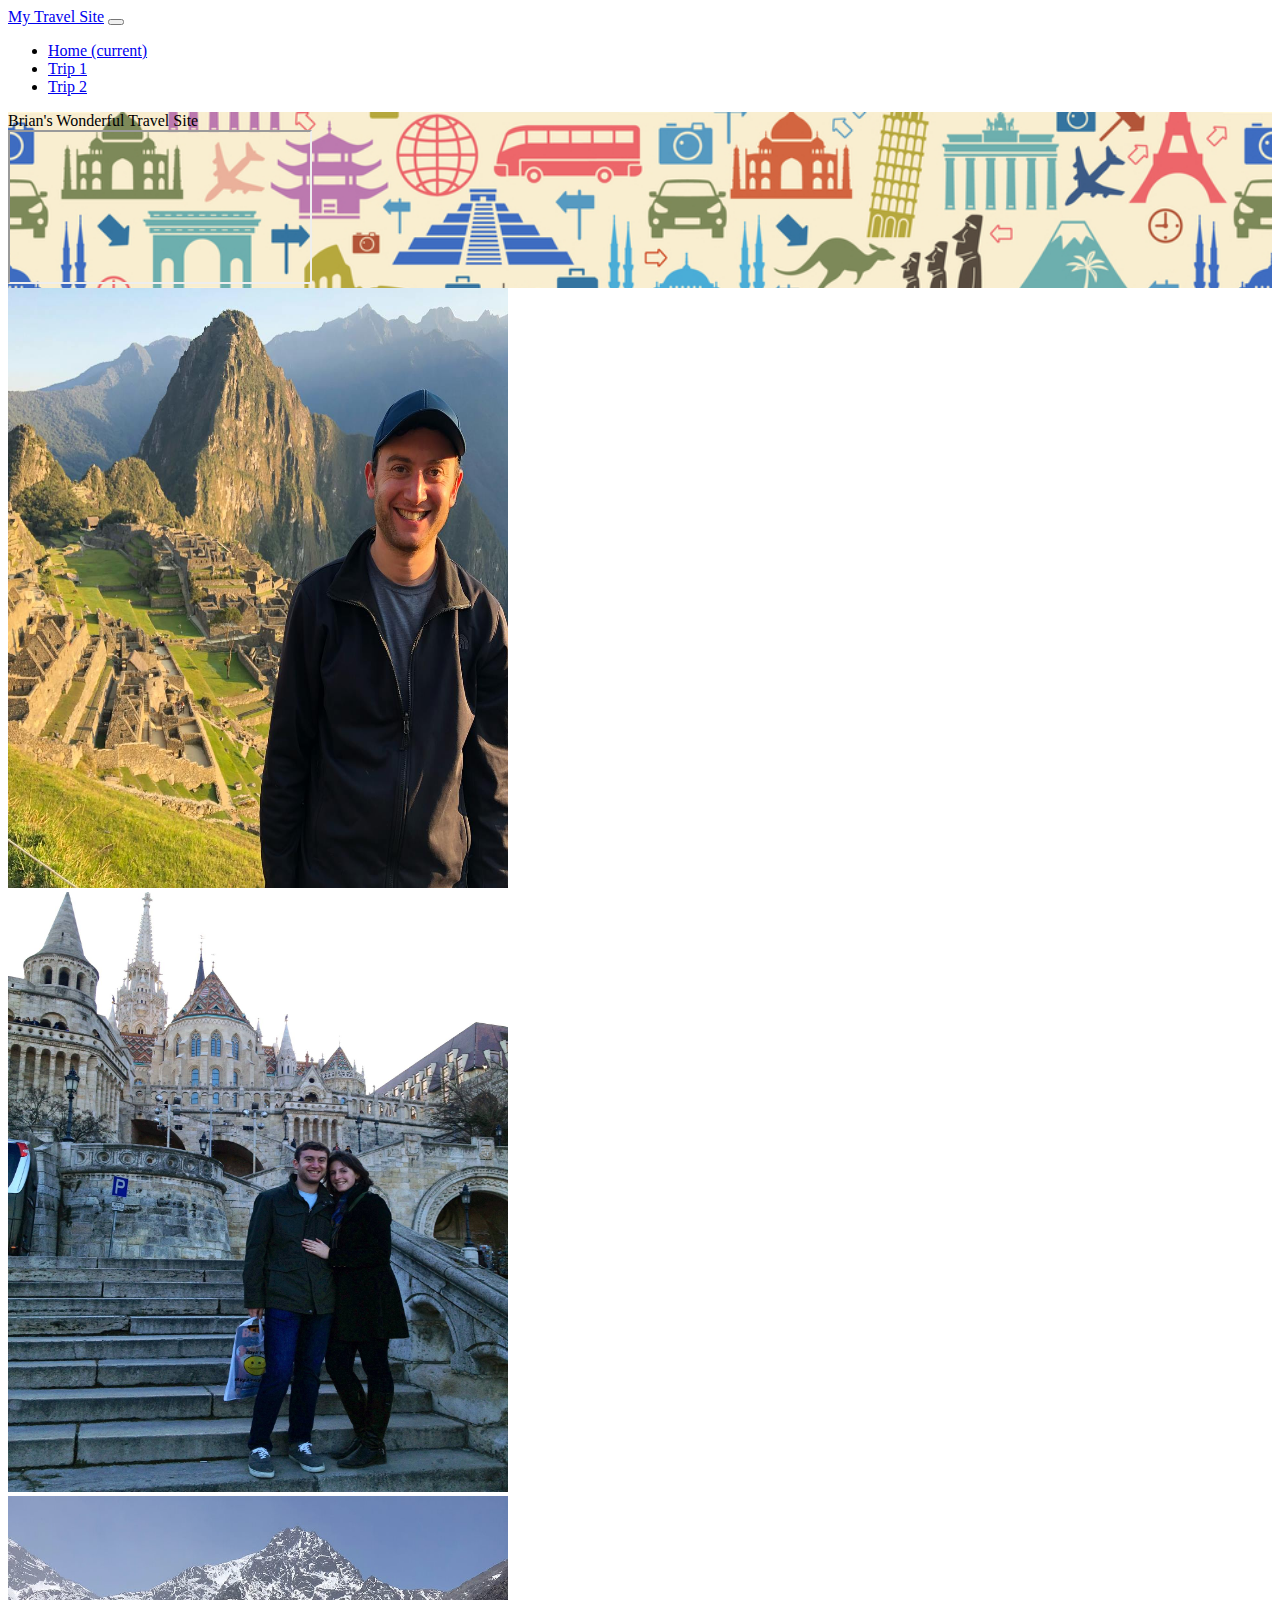
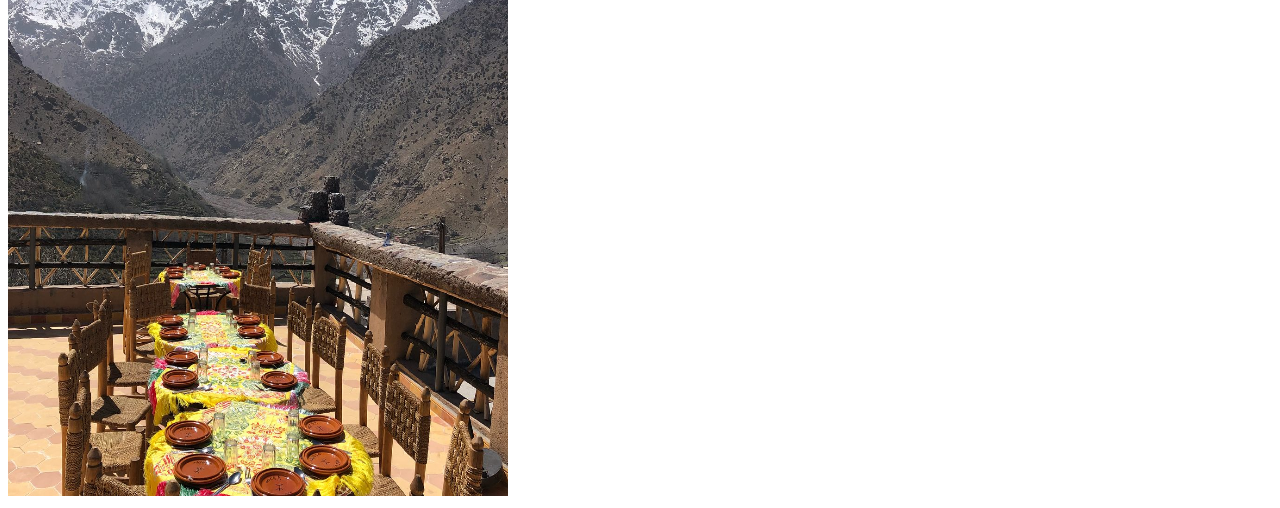
<file: index.html>
<!doctype html>
<html lang="en">

<head>
  <!-- Required meta tags -->
  <meta charset="utf-8">
  <meta name="viewport" content="width=device-width, initial-scale=1, shrink-to-fit=no">

  <!-- Bootstrap CSS -->
  <link rel="stylesheet" href="https://stackpath.bootstrapcdn.com/bootstrap/4.1.3/css/bootstrap.min.css" integrity="sha384-MCw98/SFnGE8fJT3GXwEOngsV7Zt27NXFoaoApmYm81iuXoPkFOJwJ8ERdknLPMO"
    crossorigin="anonymous">

  <!-- Font Awesome -->
  <link rel="stylesheet" href="https://use.fontawesome.com/releases/v5.3.1/css/all.css" integrity="sha384-mzrmE5qonljUremFsqc01SB46JvROS7bZs3IO2EmfFsd15uHvIt+Y8vEf7N7fWAU"
    crossorigin="anonymous">

  <!-- Google Fonts -->
  <link href="https://fonts.googleapis.com/css?family=Roboto" rel="stylesheet">

  <!-- Your own CSS -->
  <link rel="stylesheet" href="styles.css">

  <title>Brian's Project 1</title>
</head>

<body>
    <nav class="navbar navbar-expand-lg navbar-dark bg-dark">
        <a class="navbar-brand" href="#">My Travel Site</a>
        <button class="navbar-toggler" type="button" data-toggle="collapse" data-target="#navbarSupportedContent" aria-controls="navbarSupportedContent" aria-expanded="false" aria-label="Toggle navigation">
            <span class="navbar-toggler-icon"></span>
        </button>
        
        <div class="collapse navbar-collapse" id="navbarSupportedContent">
            <ul class="navbar-nav mr-auto">
            <li class="nav-item active">
                <a class="nav-link" href="index.html">Home <span class="sr-only">(current)</span></a>
            </li>
            <li class="nav-item">
                <a class="nav-link" href="southamerica.html"> <i class="fas fa-ticket-alt"></i>                       
                Trip 1
                </a>
            </li>
            <li class="nav-item">
                <a class="nav-link" href="australia.html"> <i class="fas fa-ticket-alt"></i>                       
                Trip 2
                </a>
            </li>
            </ul>
        </div>
    </nav>

    <div class="jumbotron text-center">
            <h1 class="headline"></h1>Brian's Wonderful Travel Site</h1>
            <div class="row">
              <div class="col-sm-4"></div>
              <div class="col-sm-4">
                <div class="embed-responsive embed-responsive-16by9">
                  <iframe class="embed-responsive-item" src="https://www.youtube.com/embed/OAmBkfn62dY" allowfullscreen></iframe>
                </div>
              </div>
              <div class="col-sm-4"></div>
            </div>
          </div>
        
    <div class="container-fluid">
        <div class="row">
            <div class="col-sm-4">
                <img src="photo2.jpg" style="width:500px;height:600px;">
            </div>
            <div class="col-sm-4">
                <img src="photo3.jpg" style="width:500px;height:600px;">
            </div>
            <div class="col-sm-4">
                <img src="photo4.jpg" style="width:500px;height:600px;">
            </div>
        </div>
    </div>
  <!-- Optional JavaScript -->
  <!-- jQuery first, then Popper.js, then Bootstrap JS -->
  <script src="https://code.jquery.com/jquery-3.3.1.slim.min.js" integrity="sha384-q8i/X+965DzO0rT7abK41JStQIAqVgRVzpbzo5smXKp4YfRvH+8abtTE1Pi6jizo"
    crossorigin="anonymous"></script>
  <script src="https://cdnjs.cloudflare.com/ajax/libs/popper.js/1.14.3/umd/popper.min.js" integrity="sha384-ZMP7rVo3mIykV+2+9J3UJ46jBk0WLaUAdn689aCwoqbBJiSnjAK/l8WvCWPIPm49"
    crossorigin="anonymous"></script>
  <script src="https://stackpath.bootstrapcdn.com/bootstrap/4.1.3/js/bootstrap.min.js" integrity="sha384-ChfqqxuZUCnJSK3+MXmPNIyE6ZbWh2IMqE241rYiqJxyMiZ6OW/JmZQ5stwEULTy"
    crossorigin="anonymous"></script>
</body>

</html>
</file>
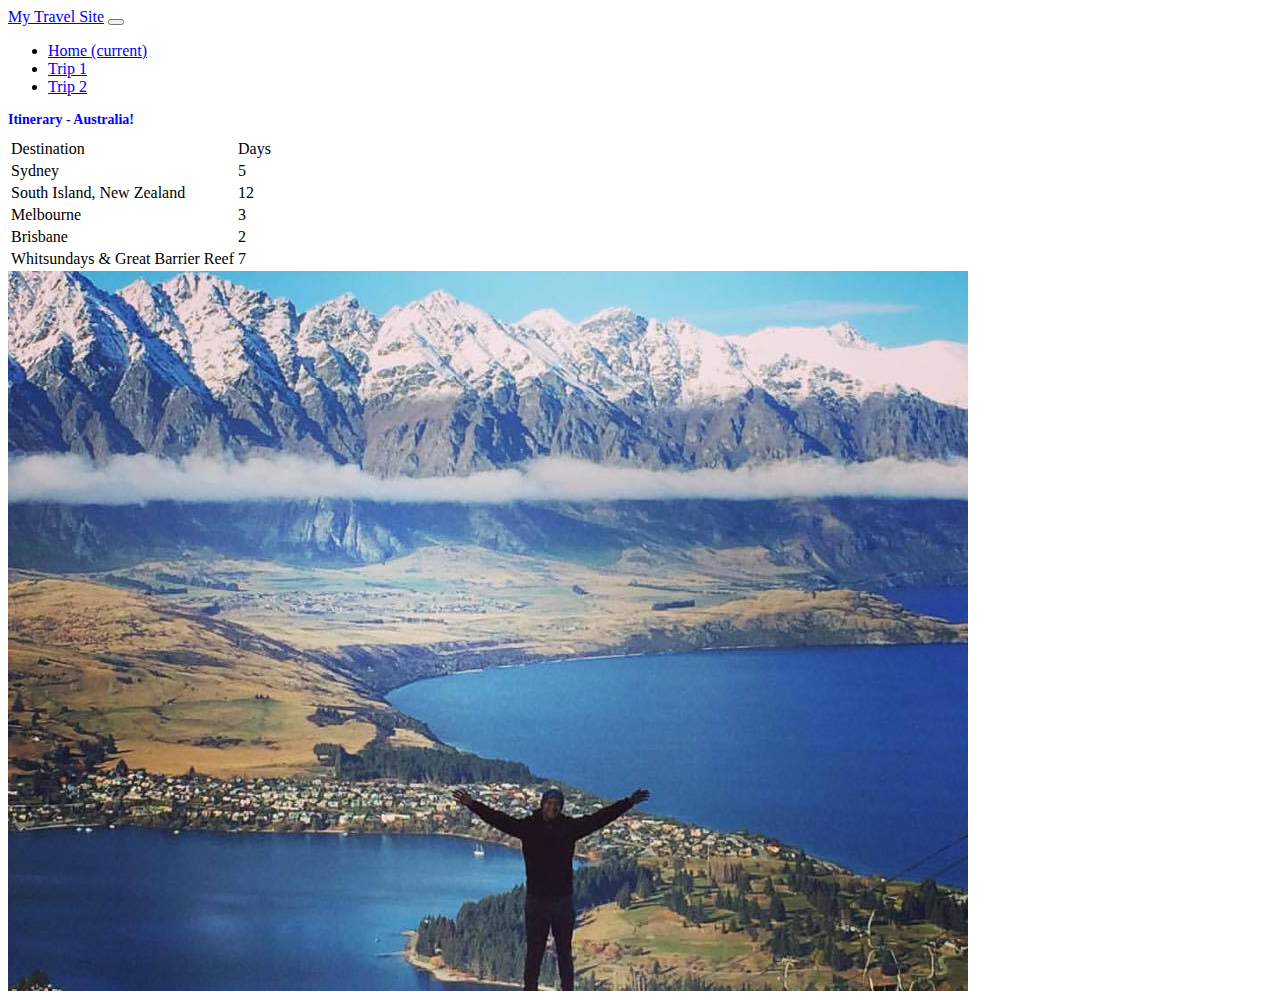
<file: australia.html>
<!doctype html>
<html lang="en">

<head>
  <!-- Required meta tags -->
  <meta charset="utf-8">
  <meta name="viewport" content="width=device-width, initial-scale=1, shrink-to-fit=no">

  <!-- Bootstrap CSS -->
  <link rel="stylesheet" href="https://stackpath.bootstrapcdn.com/bootstrap/4.1.3/css/bootstrap.min.css" integrity="sha384-MCw98/SFnGE8fJT3GXwEOngsV7Zt27NXFoaoApmYm81iuXoPkFOJwJ8ERdknLPMO"
    crossorigin="anonymous">

  <!-- Font Awesome -->
  <link rel="stylesheet" href="https://use.fontawesome.com/releases/v5.3.1/css/all.css" integrity="sha384-mzrmE5qonljUremFsqc01SB46JvROS7bZs3IO2EmfFsd15uHvIt+Y8vEf7N7fWAU"
    crossorigin="anonymous">

  <!-- Google Fonts -->
  <link href="https://fonts.googleapis.com/css?family=Roboto" rel="stylesheet">

  <!-- Your own CSS -->
  <link rel="stylesheet" href="styles.css">

  <title>Brian's Project 1</title>
</head>

<body>
    <nav class="navbar navbar-expand-lg navbar-dark bg-dark">
        <a class="navbar-brand" href="#">My Travel Site</a>
        <button class="navbar-toggler" type="button" data-toggle="collapse" data-target="#navbarSupportedContent" aria-controls="navbarSupportedContent" aria-expanded="false" aria-label="Toggle navigation">
            <span class="navbar-toggler-icon"></span>
        </button>
        
        <div class="collapse navbar-collapse" id="navbarSupportedContent">
            <ul class="navbar-nav mr-auto">
            <li class="nav-item active">
                <a class="nav-link" href="index.html">Home <span class="sr-only">(current)</span></a>
            </li>
            <li class="nav-item">
                <a class="nav-link" href="europe.html"> <i class="fas fa-ticket-alt"></i>                       
                Trip 1
                </a>
            </li>
            <li class="nav-item">
                <a class="nav-link" href="australia.html"> <i class="fas fa-ticket-alt"></i>                       
                Trip 2
                </a>
            </li>
            </ul>
        </div>
    </nav>

    <div class="container-fluid">
        <div class="row">
            <div class="col-sm-4">
                <h1>Itinerary - Australia!</h1>
                <table class="table">
                        <tr>
                            <td>Destination</td>
                            <td>Days</td>
                            </tr>   
                         <tr>
                            <td>Sydney</td>
                            <td>5</td>
                        </tr>
                        <tr>
                            <td>South Island, New Zealand</td>
                            <td>12</td>
                        </tr>                          
                        <tr>
                            <td>Melbourne</td>
                            <td>3</td>
                        </tr>
                        <tr>
                            <td>Brisbane</td>
                            <td>2</td>
                        </tr>
                        <tr>
                            <td>Whitsundays & Great Barrier Reef</td>
                            <td>7</td>
                        </tr>
                 </table>
                 <div class="col-sm-4">
                     <img src="photo1.jpg">
                 </div>
</file>
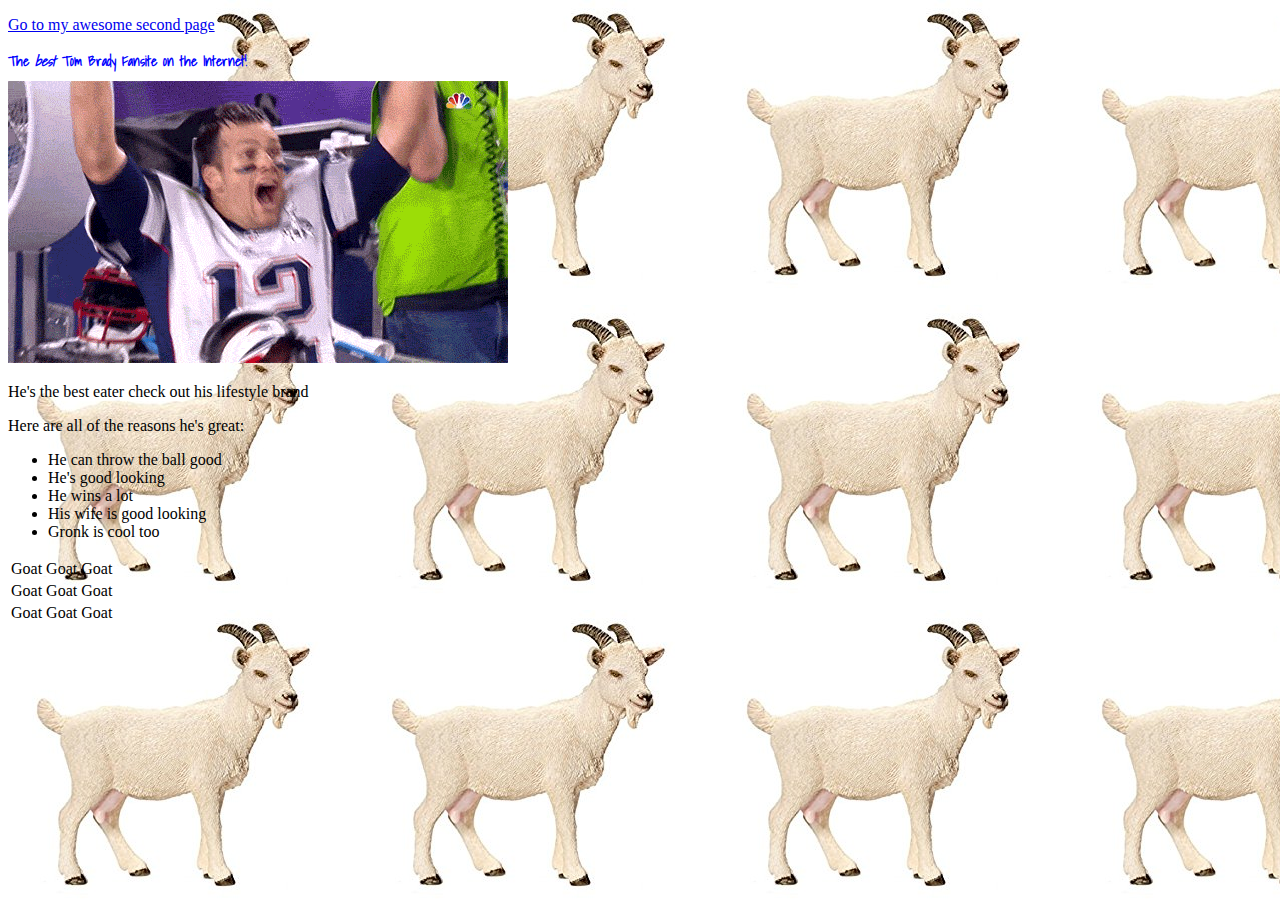
<file: index_old.html>
<!DOCTYPE html>
<html>
    <body background="goat.jpg">
    <head>
        <meta charset="utf-8">
        <meta name="viewport" content="width=device-width, initial-scale=1, shrink-to-fit=no">

        <!-- Bootstrap CSS -->
        <link rel="stylesheet" href="https://stackpath.bootstrapcdn.com/bootstrap/4.1.3/css/bootstrap.min.css" integrity="sha384-MCw98/SFnGE8fJT3GXwEOngsV7Zt27NXFoaoApmYm81iuXoPkFOJwJ8ERdknLPMO"
        crossorigin="anonymous">

        <link href="https://fonts.googleapis.com/css?family=Shadows+Into+Light" rel="stylesheet">
        <link rel="stylesheet" href="https://use.fontawesome.com/releases/v5.3.1/css/all.css" integrity="sha384-mzrmE5qonljUremFsqc01SB46JvROS7bZs3IO2EmfFsd15uHvIt+Y8vEf7N7fWAU" crossorigin="anonymous">
        
        <!-- Your own CSS -->
        <link rel="stylesheet" href="styles.css">

        <title>I Heart Tom Brady</title>
    </head>
    <body>
        <p><a href="whatever.html">Go to my awesome second page</a></p>
        <h1>The <em>best</em> Tom Brady Fansite on the Internet!</h1> 
        <img src="brady.gif">
        <p>He's the best eater check out his lifestyle brand <a href="https://tb12sports.com/"><i class="fas fa-football-ball"></i></a></p>
        
        <p>Here are all of the reasons he's great:</p>
        <ul>
            <li>He can throw the ball good</li>
            <li>He's good looking</li>
            <li>He wins a lot</li>
            <li>His wife is good looking</li>
            <li>Gronk is cool too</li>
        </ul>
        <table>
            <tr>
                <td>Goat</td>
                <td>Goat</td>
                <td>Goat</td>
            </tr>
            <tr>
                <td>Goat</td>
                <td>Goat</td>
                <td>Goat</td>
            </tr>
            <tr>
                <td>Goat</td>
                <td>Goat</td>
                <td>Goat</td>
            </tr>
        </table>
    </body>
</html>
</file>
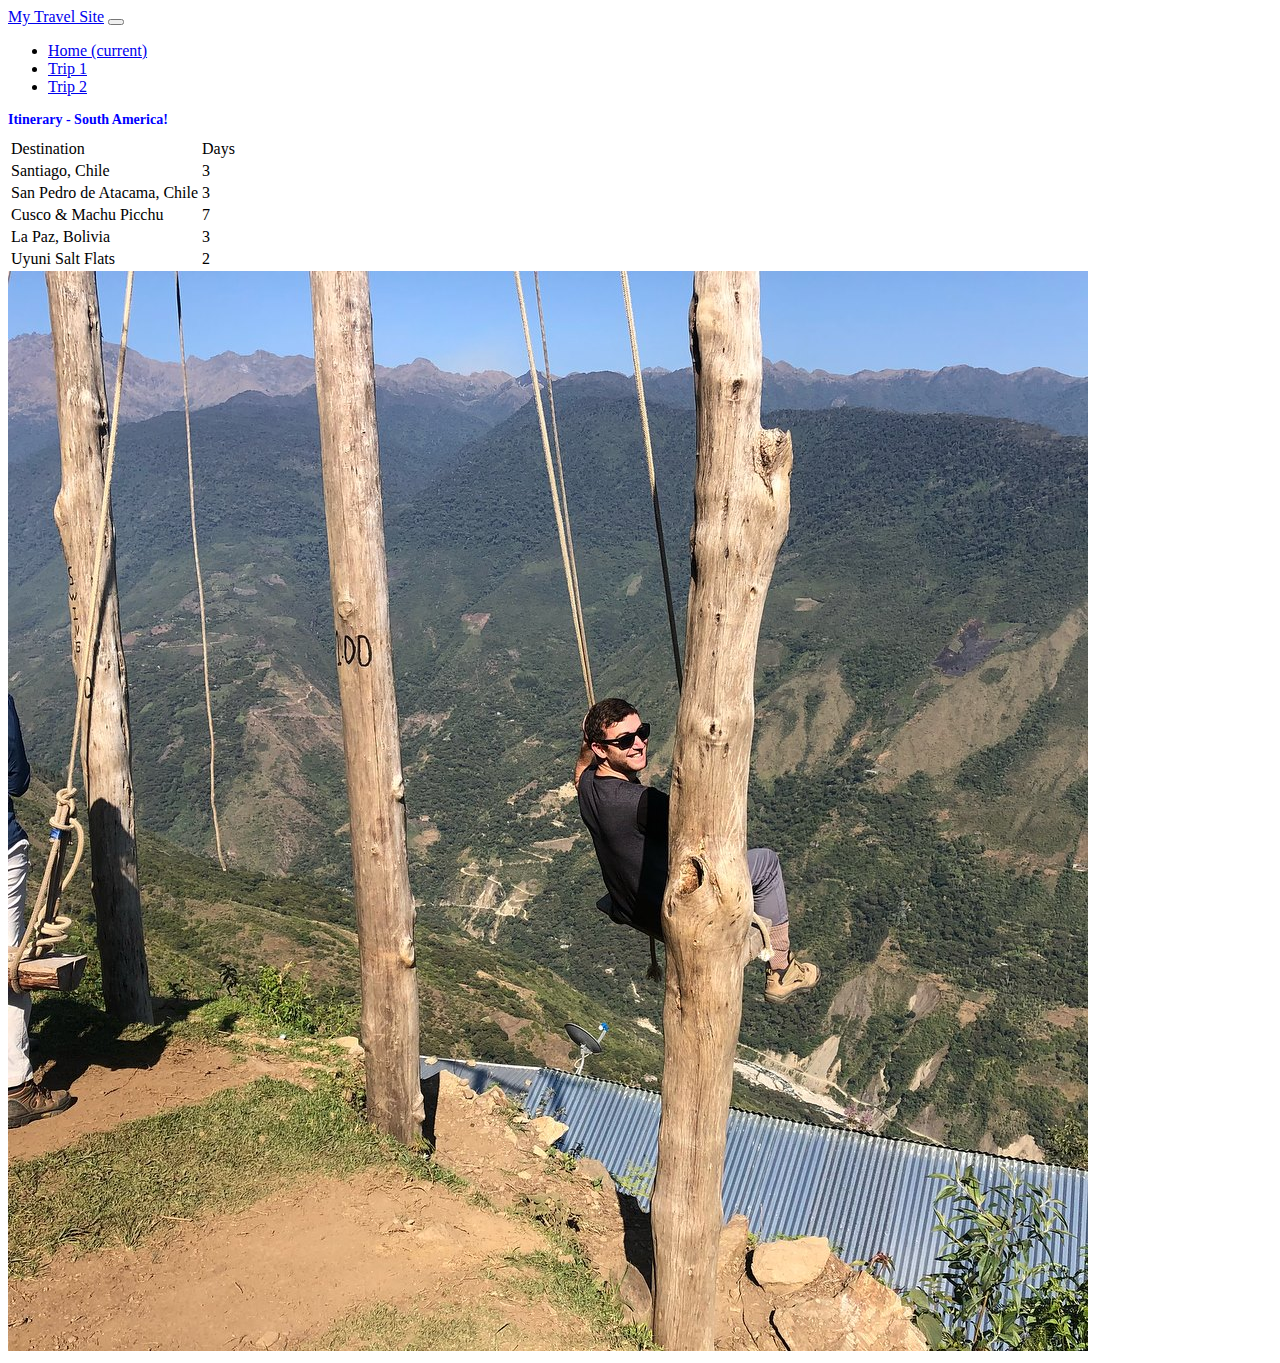
<file: southamerica.html>
<!doctype html>
<html lang="en">

<head>
  <!-- Required meta tags -->
  <meta charset="utf-8">
  <meta name="viewport" content="width=device-width, initial-scale=1, shrink-to-fit=no">

  <!-- Bootstrap CSS -->
  <link rel="stylesheet" href="https://stackpath.bootstrapcdn.com/bootstrap/4.1.3/css/bootstrap.min.css" integrity="sha384-MCw98/SFnGE8fJT3GXwEOngsV7Zt27NXFoaoApmYm81iuXoPkFOJwJ8ERdknLPMO"
    crossorigin="anonymous">

  <!-- Font Awesome -->
  <link rel="stylesheet" href="https://use.fontawesome.com/releases/v5.3.1/css/all.css" integrity="sha384-mzrmE5qonljUremFsqc01SB46JvROS7bZs3IO2EmfFsd15uHvIt+Y8vEf7N7fWAU"
    crossorigin="anonymous">

  <!-- Google Fonts -->
  <link href="https://fonts.googleapis.com/css?family=Roboto" rel="stylesheet">

  <!-- Your own CSS -->
  <link rel="stylesheet" href="styles.css">

  <title>Brian's Project 1</title>
</head>

<body>
    <nav class="navbar navbar-expand-lg navbar-dark bg-dark">
        <a class="navbar-brand" href="#">My Travel Site</a>
        <button class="navbar-toggler" type="button" data-toggle="collapse" data-target="#navbarSupportedContent" aria-controls="navbarSupportedContent" aria-expanded="false" aria-label="Toggle navigation">
            <span class="navbar-toggler-icon"></span>
        </button>
        
        <div class="collapse navbar-collapse" id="navbarSupportedContent">
            <ul class="navbar-nav mr-auto">
            <li class="nav-item active">
                <a class="nav-link" href="index.html">Home <span class="sr-only">(current)</span></a>
            </li>
            <li class="nav-item">
                <a class="nav-link" href="europe.html"> <i class="fas fa-ticket-alt"></i>                       
                Trip 1
                </a>
            </li>
            <li class="nav-item">
                <a class="nav-link" href="australia.html"> <i class="fas fa-ticket-alt"></i>                       
                Trip 2
                </a>
            </li>
            </ul>
        </div>
    </nav>

    <div class="container-fluid">
        <div class="row">
            <div class="col-sm-4">
                <h1>Itinerary - South America!</h1>
                <table class="table">
                        <tr>
                            <td>Destination</td>
                            <td>Days</td>
                        </tr>   
                        <tr>
                            <td>Santiago, Chile</td>
                            <td>3</td>
                        </tr>
                        <tr>
                            <td>San Pedro de Atacama, Chile</td>
                            <td>3</td>
                        </tr>
                        <tr>
                            <td>Cusco & Machu Picchu</td>
                            <td>7</td>
                        </tr>                          
                        <tr>
                            <td>La Paz, Bolivia</td>
                            <td>3</td>
                        </tr>
                        <tr>
                            <td>Uyuni Salt Flats</td>
                            <td>2</td>
                        </tr>

                 </table>
                 <div class="col-sm-4">
                     <img src="photo5.jpg">
                 </div>
</file>
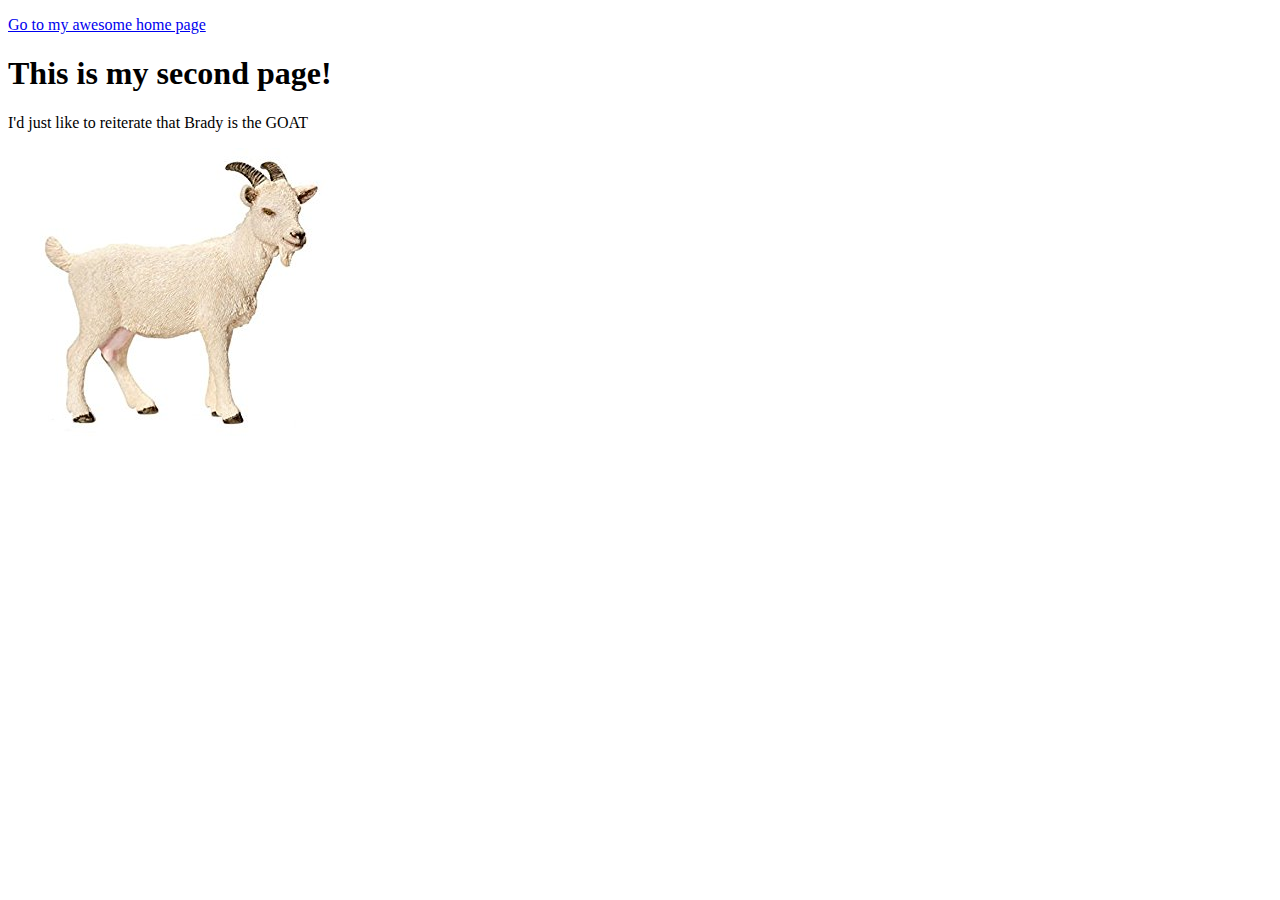
<file: whatever.html>
<!DOCTYPE html>
<html>
    <head>
        <title>I Heart Tom Brady</title>
    </head>
    <body>
        <p>
            <a href="index.html">Go to my awesome home page</a>
        </p>
        <h1>This is my second page!</h1>
        <p>I'd just like to reiterate that Brady is the GOAT</p>
        <img src="goat.jpg">
    </body>
</html>
</file>
<file: styles.css>
h1 {
    color: blue;
}

h1 { 
    font-family: 'Shadows Into Light', cursive;
    font-size: 14px
}

.jumbotron {
    background-image: url(travel.jpg);
    background-attachment: scroll;
    background-size: cover;
}

.headline {
    font-size: 14px;
    font-weight: bold;
}
</file>
